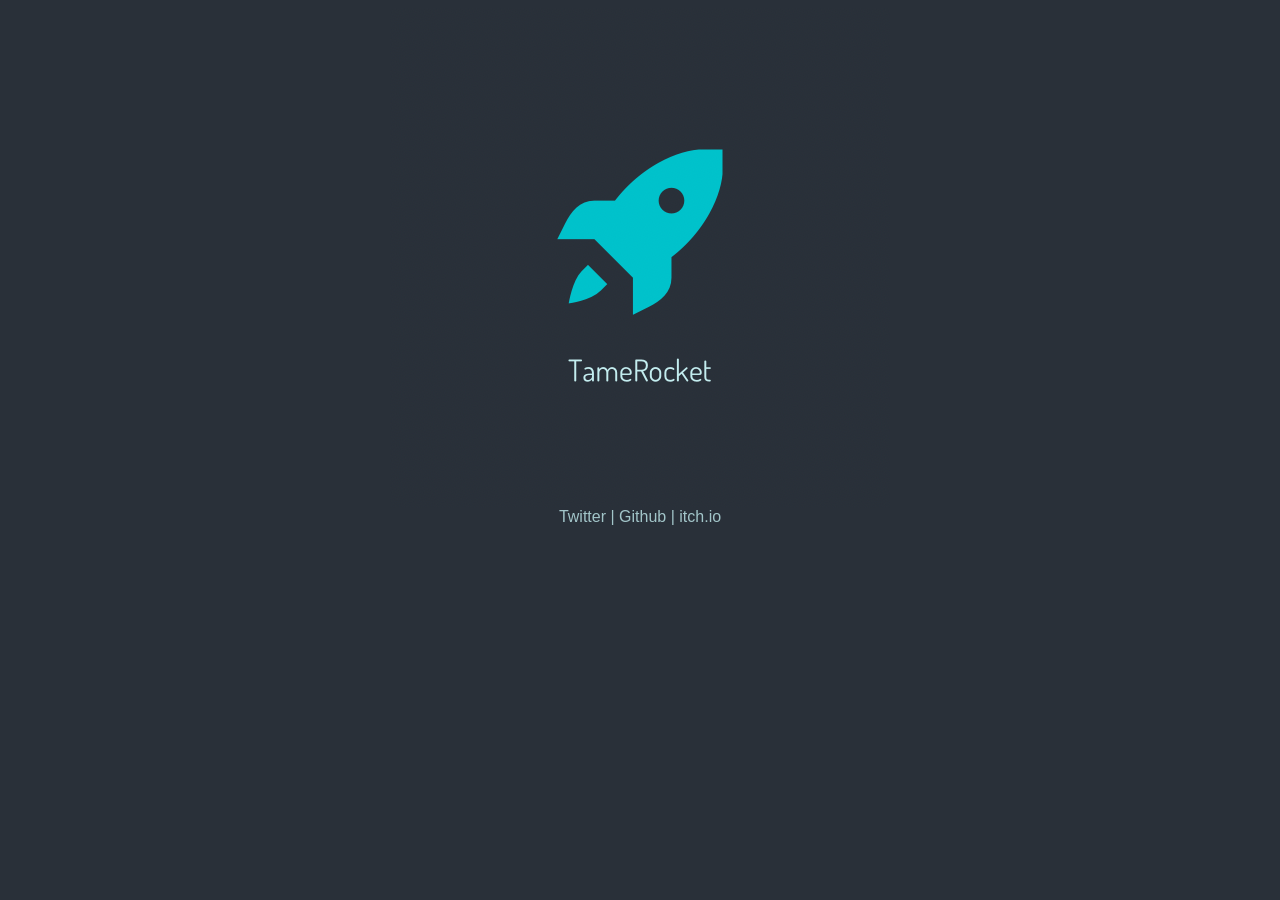
<file: index.html>
<!DOCTYPE html>
<html lang="en">
<head>
    <meta charset="UTF-8">
    <meta http-equiv="X-UA-Compatible" content="IE=edge">
    <meta name="viewport" content="width=device-width, initial-scale=1.0">
    <link rel="stylesheet" href="styles.css">
    <title>TameRocket</title>
</head>
<body>
    <div class="container">
        <img src="./img/TameRocket_logo.PNG" alt="An image of a rocket with the words Tame Rocket written underneath "/>
        <div class="contact">
            <a href="https://www.twitter.com/TameRocket" target="_none">Twitter</a> |
            <a href="https://www.github.com/stuwares" target="_none">Github</a> |
            <a href="https://itch.io/profile/tamerocket" target="_none">itch.io</a>
        </div>
    </div>
    
</body>
</html>
</file>
<file: styles.css>
html {
    background-color: #293039;
    color: #a2c5c9;
    font-family: Arial, Helvetica, sans-serif;
}

.container {
    width: 100%;

}

img {
    display: block;
    margin: auto;
    max-width: 100%;
    height: auto;
}

.contact {
    margin: 0 auto;
    text-align: center;
}

a {
    text-decoration: none;
    color: #a2c5c9;
}
</file>
